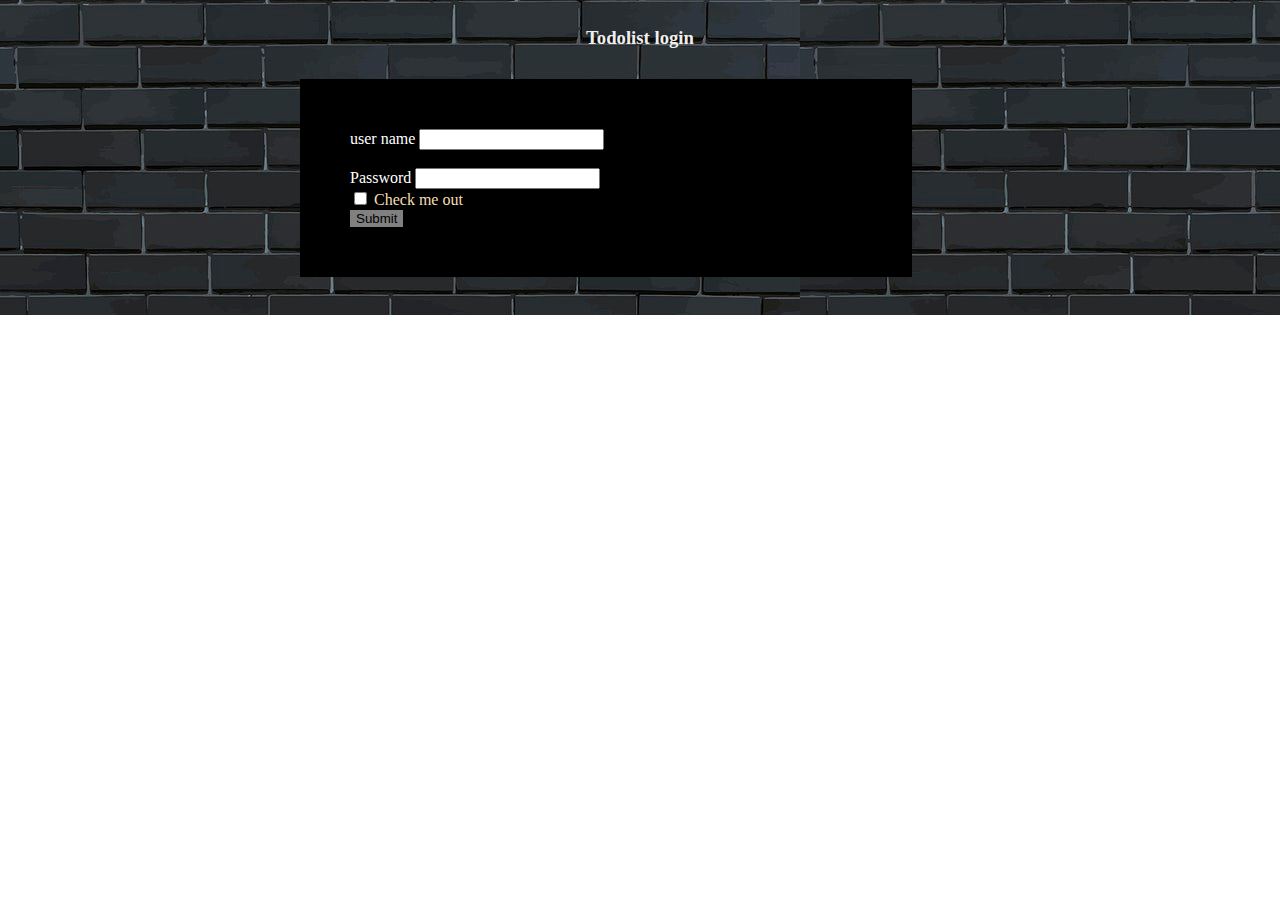
<file: index.html>
<!DOCTYPE html>
<html lang="en">
<head>
    <meta charset="UTF-8">
    <meta name="viewport" content="width=device-width, initial-scale=1.0">
    <meta http-equiv="X-UA-Compatible" content="ie=edge">
    <title>todosignin</title>
    <link rel="stylesheet" href="style.css">
    <script src="https://cdn.jsdelivr.net/npm/@popperjs/core@2.10.2/dist/umd/popper.min.js" integrity="sha384-7+zCNj/IqJ95wo16oMtfsKbZ9ccEh31eOz1HGyDuCQ6wgnyJNSYdrPa03rtR1zdB" crossorigin="anonymous"></script>
    <script src="https://cdn.jsdelivr.net/npm/bootstrap@5.1.3/dist/js/bootstrap.min.js" integrity="sha384-QJHtvGhmr9XOIpI6YVutG+2QOK9T+ZnN4kzFN1RtK3zEFEIsxhlmWl5/YESvpZ13" crossorigin="anonymous"></script>
    <script src="https://code.jquery.com/jquery-3.6.0.min.js" integrity="sha256-/xUj+3OJU5yExlq6GSYGSHk7tPXikynS7ogEvDej/m4=" crossorigin="anonymous"></script>
    <link href="https://cdn.jsdelivr.net/npm/bootstrap@5.1.3/dist/css/bootstrap.min.css" rel="stylesheet" integrity="sha384-1BmE4kWBq78iYhFldvKuhfTAU6auU8tT94WrHftjDbrCEXSU1oBoqyl2QvZ6jIW3" crossorigin="anonymous">
    <script src="https://cdn.jsdelivr.net/npm/bootstrap@5.1.3/dist/js/bootstrap.bundle.min.js" integrity="sha384-ka7Sk0Gln4gmtz2MlQnikT1wXgYsOg+OMhuP+IlRH9sENBO0LRn5q+8nbTov4+1p" crossorigin="anonymous"></script>
</head>
<body>
      <div id="mainpage">
           <h3 id="lo">Todolist login</h3>
        <form action="todo.html" onsubmit="return validate()">
                <div class="mb-3">
                  <label for="exampleInputEmail1" class="form-label">user name</label>
                  <input type="text" class="form-control" id="uname" aria-describedby="emailHelp">
                  <div id="emailHelp" class="form-text">We'll never share your email with anyone else.</div>
                </div>
                <div class="mb-3">
                  <label for="exampleInputPassword1" class="form-label">Password</label>
                  <input type="password" class="form-control" id="pwd">
                </div>
                <div class="mb-3 form-check">
                  <input type="checkbox" class="form-check-input" id="exampleCheck1">
                  <label class="form-check-label" for="exampleCheck1">Check me out</label>
                </div>
                <button  class="btn btn-primary" id="submit">Submit</button>
        </form>
    </div>
    <script src="validation.js"></script>
</body>
</html>
</file>
<file: style.css>
body {
    margin: 0px;
    padding: 0px;
    /* background-color: gray; */
} 
form {
     margin-right: 200px; 
     margin-left: 300px;
     margin-top: 30px;
     margin-bottom: 30px;
     padding: 50px;

 width: 40%; 
 background-color: black;
}
/* #emailHelp{
    color: white;
} */
.form-label{
    color: white;
}
.form-check-label{
    color: wheat;
}
.todolist{
    width: 50%;
    margin-left: 300px;
    /* margin-right: 300px; */
    margin-top: 50px;
    /* padding-right: 400px; */
    /* padding-left: 200px;  */
    /* background-color: black; */

}
.todolist h5{
    color: white;
}
#todo{
    background-color: black;
    text-align: center;
}

#ireload{
    color: white;
    padding-left: 20px;
    cursor: pointer;
    /* transition: .1s linear; */
    /* transform: scale(1.2);  */
    /* transition: ease-in-out; */
}
#ireload:hover{
    color: blue;
}
#list{
    list-style-type: none; 
    color: black;
    margin-bottom: 0px;
    padding-bottom: 50px; 
}

#list li{
    background: grey;
    margin-bottom: 5px;
    margin-top: 5px;
}
#date{
    color: #eeeeee;
   /* display: inline; */
   padding-right: 350px;
}
 #list li i{
    float: right;
    /* color: ; */
}
#delete{
    cursor: pointer;
    
}
#delete:hover{
    color: red;
}
#liitem:checked{
    text-decoration:"line-through";
}
#main{
    background-image: url("7.jpg"); 
}
#log{
    background-color: transparent;
}
#log:hover{
    background-color: black;
    color: white;
}
#tod{
    background-color: transparent;
}
#tod:hover{
    background-color: black; 
    color: white;
}
#mainpage{
    background-image: url("7.jpg");
    padding-bottom: 8px;
    padding-top: 8px;
}
#lo{
    text-align: center;
    color: #eeeeee;
}
#nav{
    background-color: grey;
}
#submit{
    background-color: grey;
    border: none;
    color: black;
}
#submit:hover{
    background-color: white;
    
}


/* .checked{
    text-decoration: line-through;
} */
/* #list li i:hover{
    background-color: blue;
}  */
/* #list li input{

} */
/* .fas{
    cursor: pointer;
    transition: .1s linear;
}
.fas:hover{
    cursor: pointer;
    transform: scale(1.2); 
} */
/* li:nth-child(n){
    background-color: blueviolet;
} */
</file>
